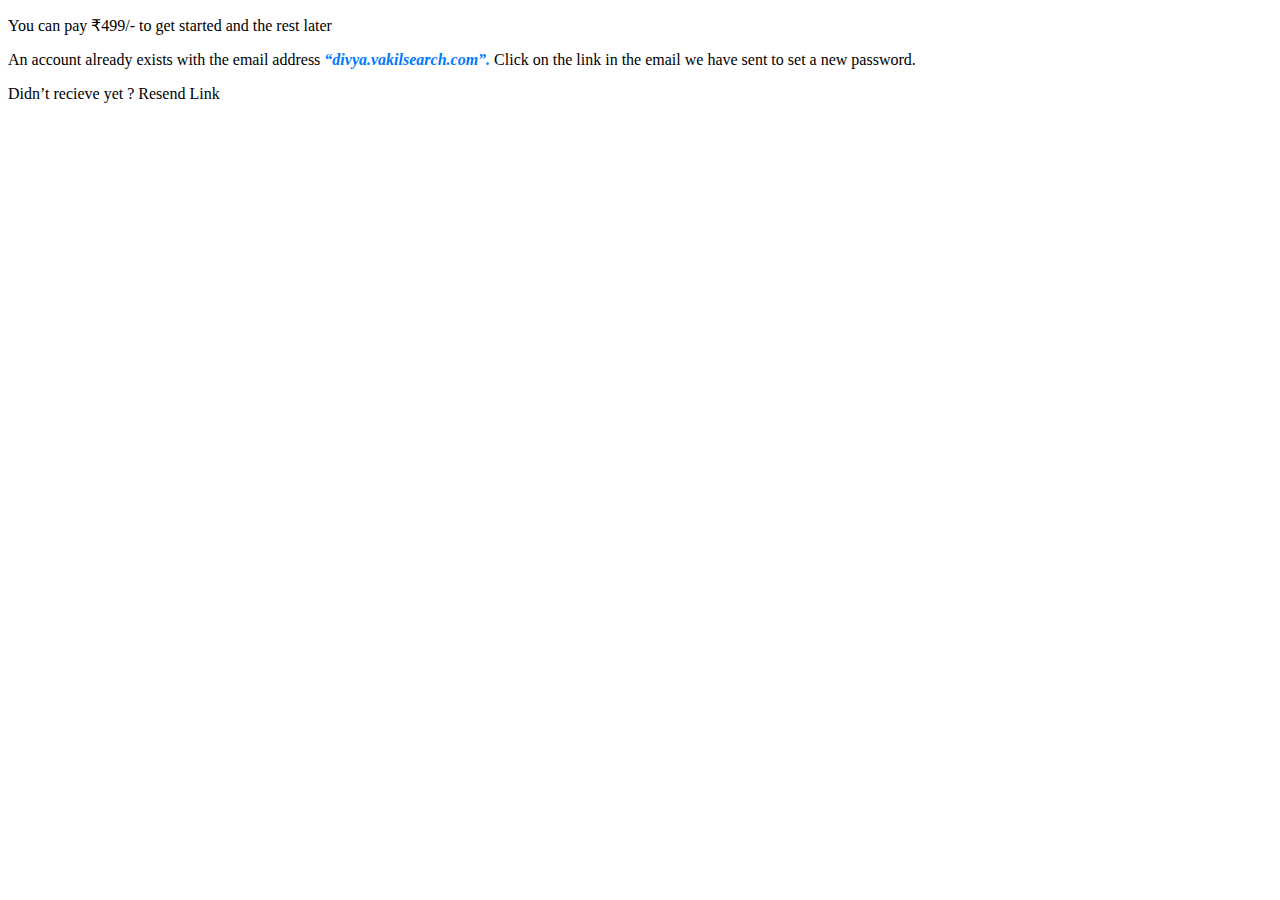
<file: index.html>
<!DOCTYPE html>
<html lang="en">
  <head>
    <meta charset="UTF-8" />
    <meta http-equiv="X-UA-Compatible" content="IE=edge" />
    <meta name="viewport" content="width=device-width, initial-scale=1.0" />
    <title>Document</title>
  </head>
  <!-- <style>
    li:nth-child(3) {
      color: red;
    }
  </style> -->
  <body>
    <!-- <p class="p" id="P">Testing</p>
    <form onsubmit="formSubmission()">
      <label>firstName</label>
      <input type="text" id="firstName" required /> <br />
      <label>lastName</label>
      <input type="text" id="lastName" required /><br />
      <label>email</label>
      <input type="email" id="email" required /><br />
      <label>password</label>
      <input type="password" id="password" required minlength="8" /><br />
      <label>confirmPassword</label>
      <input
        type="password"
        id="confirmPassword"
        required
        minlength="8"
      /><br />
      <input type="submit" />
    </form> -->
    <!-- <div>
      <p id="time"></p>
      <button onclick="start()">start</button>
      <button onclick="pause()">pause</button>
      <button onclick="reset()">reset</button>
    </div> -->
    <!-- <div>
      <input type="text" id="input" />
      <button onclick="insertElement()">insert</button>
      <ul id="list"></ul>
    </div> -->
    <!-- <input type="number" id="input" />
    <button onclick="rotate()">Rotate</button>
    <img src="buy.png" id="image" /> -->
    <p>You can pay <span>₹499/-</span> to get started and the rest later</p>
    <!-- <div
      style="
        display: flex;
        align-items: center;
        font-size: 14px;
        background-color: #ecf8eb;
      "
    >
      <img
        src="https://upload.wikimedia.org/wikipedia/commons/thumb/7/73/Flat_tick_icon.svg/1200px-Flat_tick_icon.svg.png"
        width="20"
        height="20"
      />
      <p style="color: #3eb837; margin-left: 12px">
        You have sucessfully verified your Email ID
      </p>
    </div> -->
    <div>
      An account already exists with the email address
      <span style="font-style: italic; font-weight: 700; color: #007aff"
        >“divya.vakilsearch.com”.</span
      >
      Click on the link in the email we have sent to set a new password.
      <p>Didn’t recieve yet ? <a>Resend Link</a></p>
    </div>
  </body>
  <!-- <script>
    function insertElement() {
      let input = document.getElementById("input").value;
      if (![null, undefined, ""].includes(input.trim())) {
        let list = document.getElementById("list");
        let li = document.createElement("li");
        li.innerText = input;
        list.appendChild(li);
        document.getElementById("input").value = "";
      } else {
        alert("Please enter value");
      }
    }
  </script> -->
  <!-- <script src="interview.js"></script> -->
  <!-- <script src="index.js"></script> -->
  <!-- <script src="./Algorithms/ProblemSolvingPatterns.js/frequency-pattern.js"></script>
  <script src="./Algorithms/ProblemSolvingPatterns.js/Anagram.js"></script>
  <script src="./Algorithms/ProblemSolvingPatterns.js/Multipointer.js"></script>
  <script src="./Algorithms/ProblemSolvingPatterns.js/MultiPointercountUniqueValu.js"></script> -->
  <!-- <script src="./Algorithms/ProblemSolvingPatterns.js/SlidingWindow.js"></script> -->
  <!-- <script src="./Algorithms/ProblemSolvingPatterns.js/Divide&Conquer.js"></script> -->
  <!-- <script src="natural.js"></script> -->
  <!-- <script src="subArray.js"></script> -->
  <!-- <script src="Untitled-2.js"></script> -->
  <!-- <script src="form.js"></script> -->
  <!-- <script src="accendum.js"></script> -->
  <!-- <script src="accendumtask2.js"></script> -->
  <!-- <script src="interview1.js"></script> -->
  <script src="interviews.js"></script>
  <!-- <script src="function vs arrow function.js"></script> -->
</html>
</file>
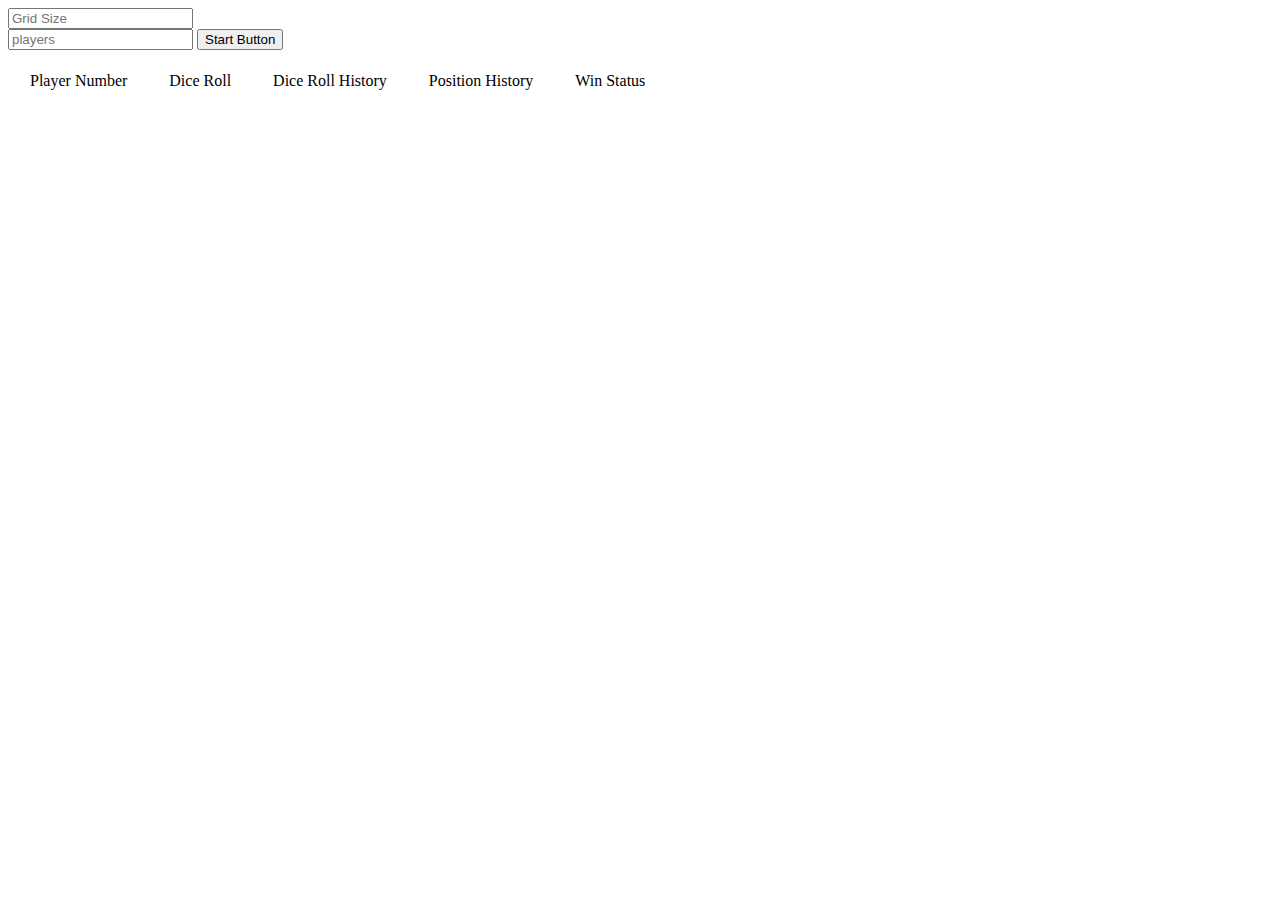
<file: accendum.html>
<!DOCTYPE html>
<html lang="en">
  <head>
    <meta charset="UTF-8" />
    <meta http-equiv="X-UA-Compatible" content="IE=edge" />
    <meta name="viewport" content="width=device-width, initial-scale=1.0" />
    <title>Document</title>
  </head>
  <body>
    <form>
      <input placeholder="Grid Size" id="gridSize" type="number" /><br />
      <input placeholder="players" id="players" type="number" />
      <button onclick="start()" type="button">Start Button</button>
    </form>
    <table>
      <thead>
        <tr>
          <td style="padding: 20px">Player Number</td>
          <td style="padding: 20px">Dice Roll</td>
          <td style="padding: 20px">Dice Roll History</td>
          <td style="padding: 20px">Position History</td>
          <td style="padding: 20px">Win Status</td>
        </tr>
      </thead>
      <tbody id="tableBody"></tbody>
    </table>
    <ul id="myList"></ul>
  </body>
  <script src="accendumtask2.js"></script>
</html>
</file>
